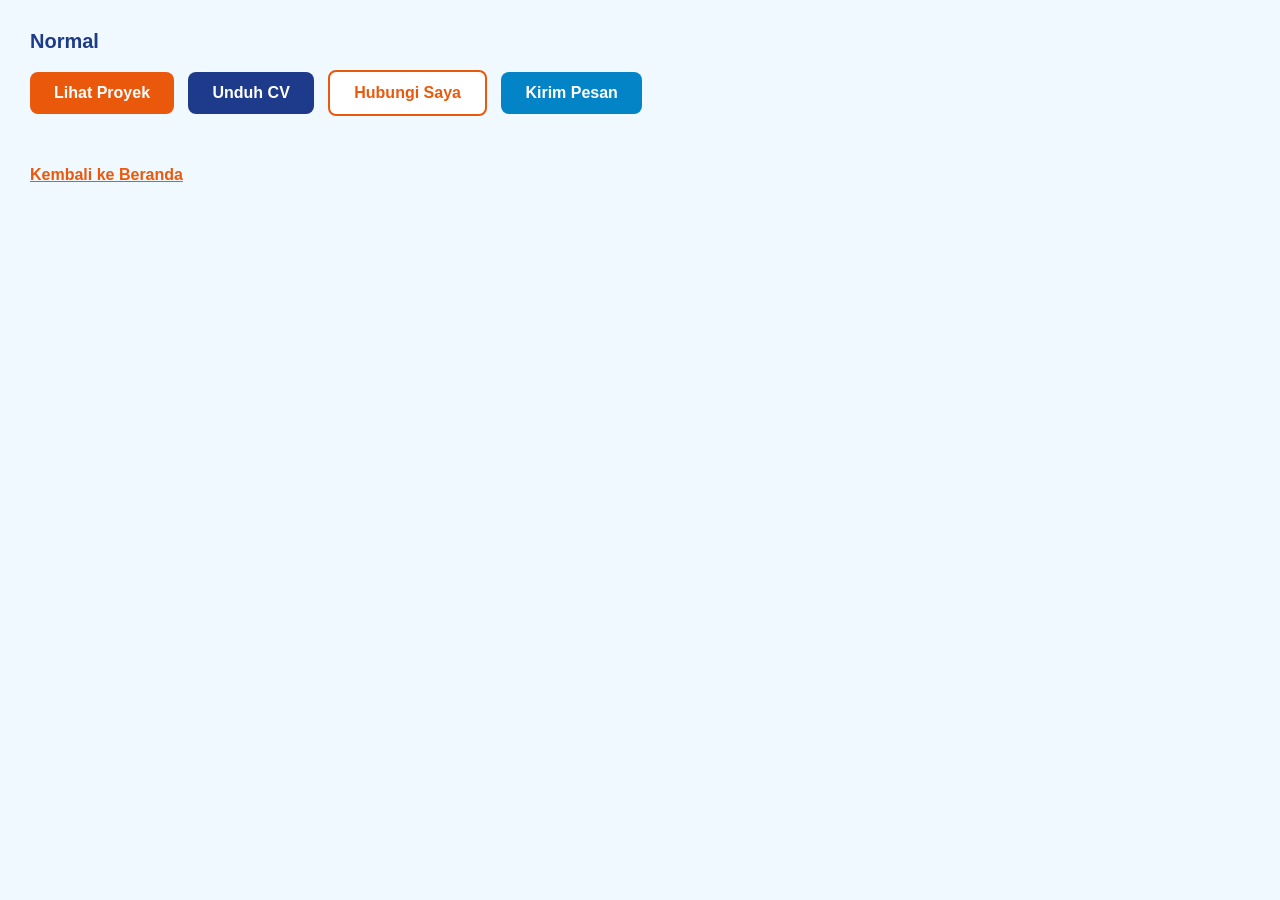
<file: components/button.html>
<!DOCTYPE html>
<html lang="id">
<head>
    <meta charset="UTF-8">
    <title>Kumpulan Tombol</title>
    <style>
        body {
            background-color: #f0f9ff;
            font-family: Arial, sans-serif;
            margin: 30px;
        }

        h2 {
            color: #1e3a8a;
            font-size: 20px;
        }

        .btn {
            display: inline-block;
            padding: 12px 24px;
            border-radius: 8px;
            font-weight: bold;
            text-decoration: none;
            cursor: pointer;
        }

        .button-group .btn {
            margin-right: 10px;
            margin-bottom: 10px;
        }

        .btn-primary {
            background-color: #ea580c;
            color: #ffffff;
        }

        .btn-secondary {
            background-color: #1e3a8a;
            color: #ffffff;
        }

        .btn-outline {
            background-color: #ffffff;
            border: 2px solid #ea580c;
            color: #ea580c;
        }

        .btn-send {
            background-color: #0284c7;
            color: #ffffff;
        }

        .btn-primary:hover {
            background-color: #c2410c;
        }

        .btn-secondary:hover {
            background-color: #1e40af;
        }

        .btn-outline:hover {
            background-color: #fff7ed;
        }

        .btn-send:hover {
            background-color: #0369a1;
        }
    </style>
</head>
<body>
    <main>
        <h2>Normal</h2>
        <div class="button-group">
            <a href="#" class="btn btn-primary">Lihat Proyek</a>
            <a href="#" class="btn btn-secondary">Unduh CV</a>
            <a href="#" class="btn btn-outline">Hubungi Saya</a>
            <a href="#" class="btn btn-send">Kirim Pesan</a>
        </div>
    </main>

    <footer style="margin-top: 40px;">
        <a href="../index.html" style="color: #ea580c; font-weight: bold;">Kembali ke Beranda</a>
    </footer>
</body>
</html>
</file>
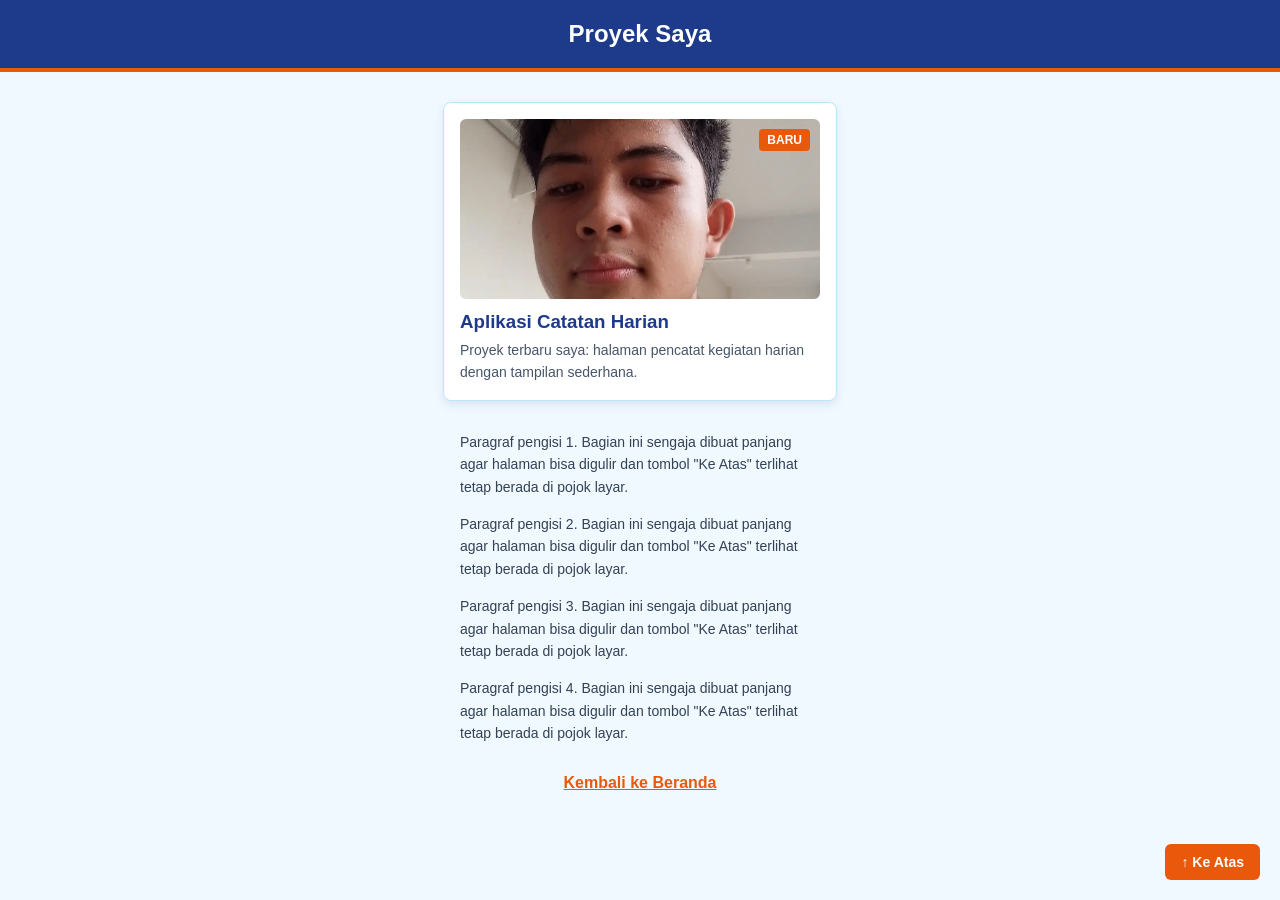
<file: components/card-badge.html>
<!DOCTYPE html>
<html lang="id">
<head>
    <meta charset="UTF-8">
    <title>Kartu dengan Badge</title>
    <style>
        body {
            margin: 0;
            font-family: Arial, sans-serif;
            background-color: #f0f9ff;
        }

        #top {
            padding: 20px;
            background-color: #1e3a8a;
            color: #ffffff;
            text-align: center;
            border-bottom: 4px solid #ea580c;
        }

        #top h1 {
            margin: 0;
            font-size: 24px;
        }

        .card {
            position: relative;
            width: 360px;
            margin: 30px auto;
            border: 1px solid #bae6fd;
            border-radius: 8px;
            padding: 16px;
            background-color: #ffffff;
            box-shadow: 0 4px 10px rgba(30, 58, 138, 0.1);
        }

        .card img {
            width: 100%;
            height: 180px;
            object-fit: cover;
            border-radius: 6px;
            display: block;
        }

        .card .badge {
            position: absolute;
            top: 26px;
            right: 26px;
            background-color: #ea580c;
            color: #ffffff;
            border-radius: 4px;
            padding: 4px 8px;
            font-size: 12px;
            font-weight: bold;
        }

        .card h3 {
            color: #1e3a8a;
            margin-top: 12px;
            margin-bottom: 6px;
        }

        .card p {
            color: #475569;
            font-size: 14px;
            margin: 0;
        }

        main p {
            width: 360px;
            margin: 15px auto;
            color: #334155;
            line-height: 1.6;
            font-size: 14px;
        }

        .back-to-top {
            position: fixed;
            bottom: 20px;
            right: 20px;
            z-index: 100;
            background-color: #ea580c;
            color: #ffffff;
            padding: 10px 16px;
            border-radius: 6px;
            text-decoration: none;
            font-size: 14px;
            font-weight: bold;
        }

        .back-to-top:hover {
            background-color: #c2410c;
        }
    </style>
</head>
<body>
    <header id="top">
        <h1>Proyek Saya</h1>
    </header>

    <main>
        <div class="card">
            <img src="../assets/images/2.jpeg" alt="Aplikasi Catatan Harian">
            <span class="badge">BARU</span>
            <h3>Aplikasi Catatan Harian</h3>
            <p>Proyek terbaru saya: halaman pencatat kegiatan harian dengan tampilan sederhana.</p>
        </div>

        <p>Paragraf pengisi 1. Bagian ini sengaja dibuat panjang agar halaman bisa digulir dan tombol "Ke Atas" terlihat tetap berada di pojok layar.</p>
        <p>Paragraf pengisi 2. Bagian ini sengaja dibuat panjang agar halaman bisa digulir dan tombol "Ke Atas" terlihat tetap berada di pojok layar.</p>
        <p>Paragraf pengisi 3. Bagian ini sengaja dibuat panjang agar halaman bisa digulir dan tombol "Ke Atas" terlihat tetap berada di pojok layar.</p>
        <p>Paragraf pengisi 4. Bagian ini sengaja dibuat panjang agar halaman bisa digulir dan tombol "Ke Atas" terlihat tetap berada di pojok layar.</p>
    </main>

    <footer style="text-align: center; margin: 30px 0;">
        <a href="../index.html" style="color: #ea580c; font-weight: bold;">Kembali ke Beranda</a>
    </footer>

    <a href="#top" class="back-to-top">↑ Ke Atas</a>
</body>
</html>
</file>
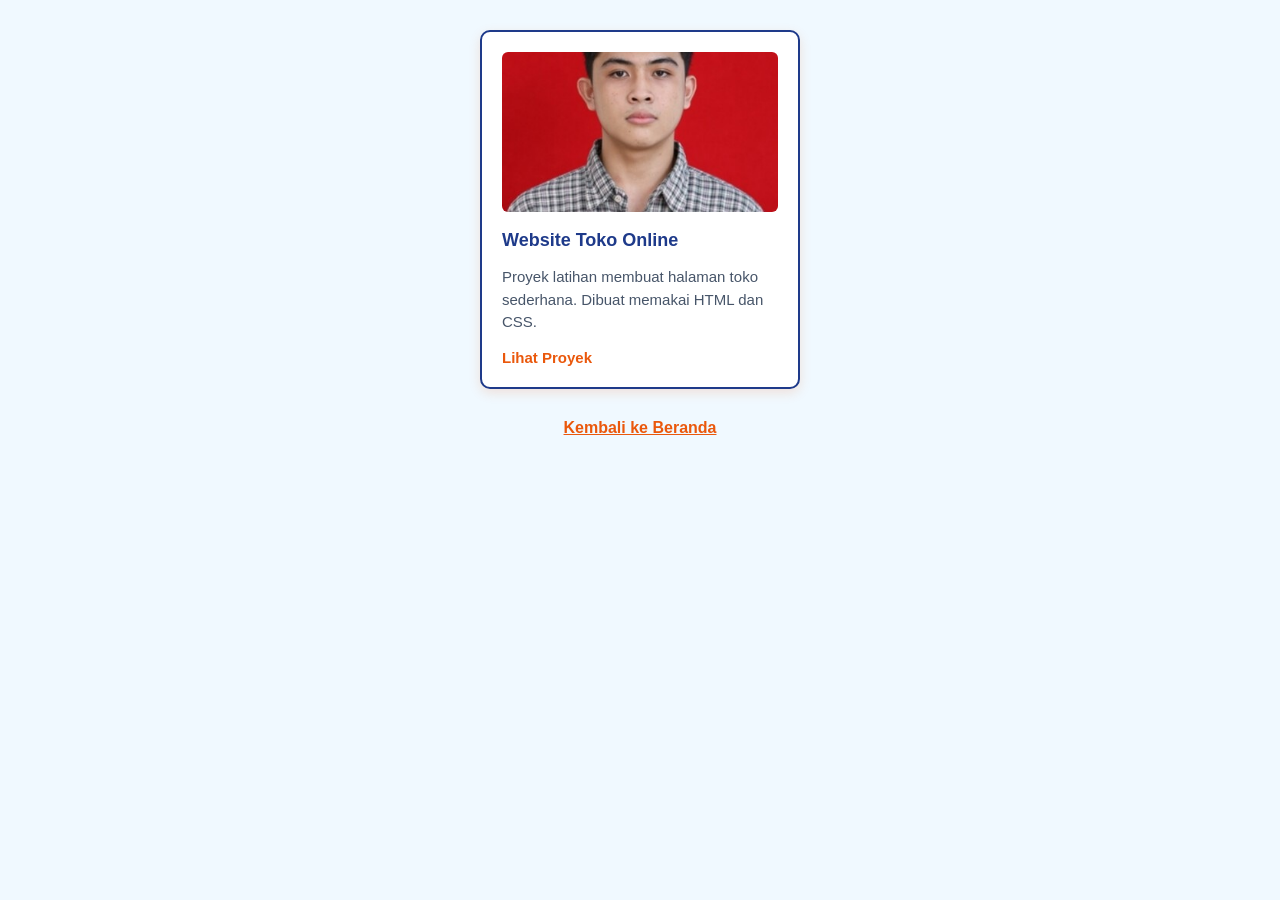
<file: components/card.html>
<!DOCTYPE html>
<html lang="id">
<head>
    <meta charset="UTF-8">
    <title>Kartu Proyek</title>
    <style>
        * {
            box-sizing: border-box;
        }

        body {
            margin: 0;
            background-color: #f0f9ff;
            font-family: Arial, sans-serif;
        }

        .card {
            width: 320px;
            padding: 20px;
            border: 2px solid #1e3a8a;
            border-radius: 10px;
            margin: 30px auto;
            background-color: #ffffff;
            box-shadow: 0 4px 12px rgba(234, 88, 12, 0.15);
        }

        .card img {
            width: 100%;
            height: 160px;
            display: block;
            object-fit: cover;
            border-radius: 6px;
        }

        .card h3 {
            color: #1e3a8a;
            margin-bottom: 8px;
            font-size: 18px;
        }

        .card p {
            font-size: 15px;
            color: #475569;
            line-height: 1.5;
        }

        .card a {
            font-size: 15px;
            color: #ea580c;
            text-decoration: none;
            font-weight: bold;
        }

        .card a:hover {
            color: #c2410c;
        }
    </style>
</head>
<body>
    <main>
        <div class="card">
            <img src="../assets/images/1.jpeg" alt="Website Toko Online">
            <h3>Website Toko Online</h3>
            <p>Proyek latihan membuat halaman toko sederhana. Dibuat memakai HTML dan CSS.</p>
            <a href="#">Lihat Proyek</a>
        </div>
    </main>

    <footer style="text-align: center; margin-top: 20px;">
        <a href="../index.html" style="color: #ea580c; font-weight: bold;">Kembali ke Beranda</a>
    </footer>
</body>
</html>
</file>
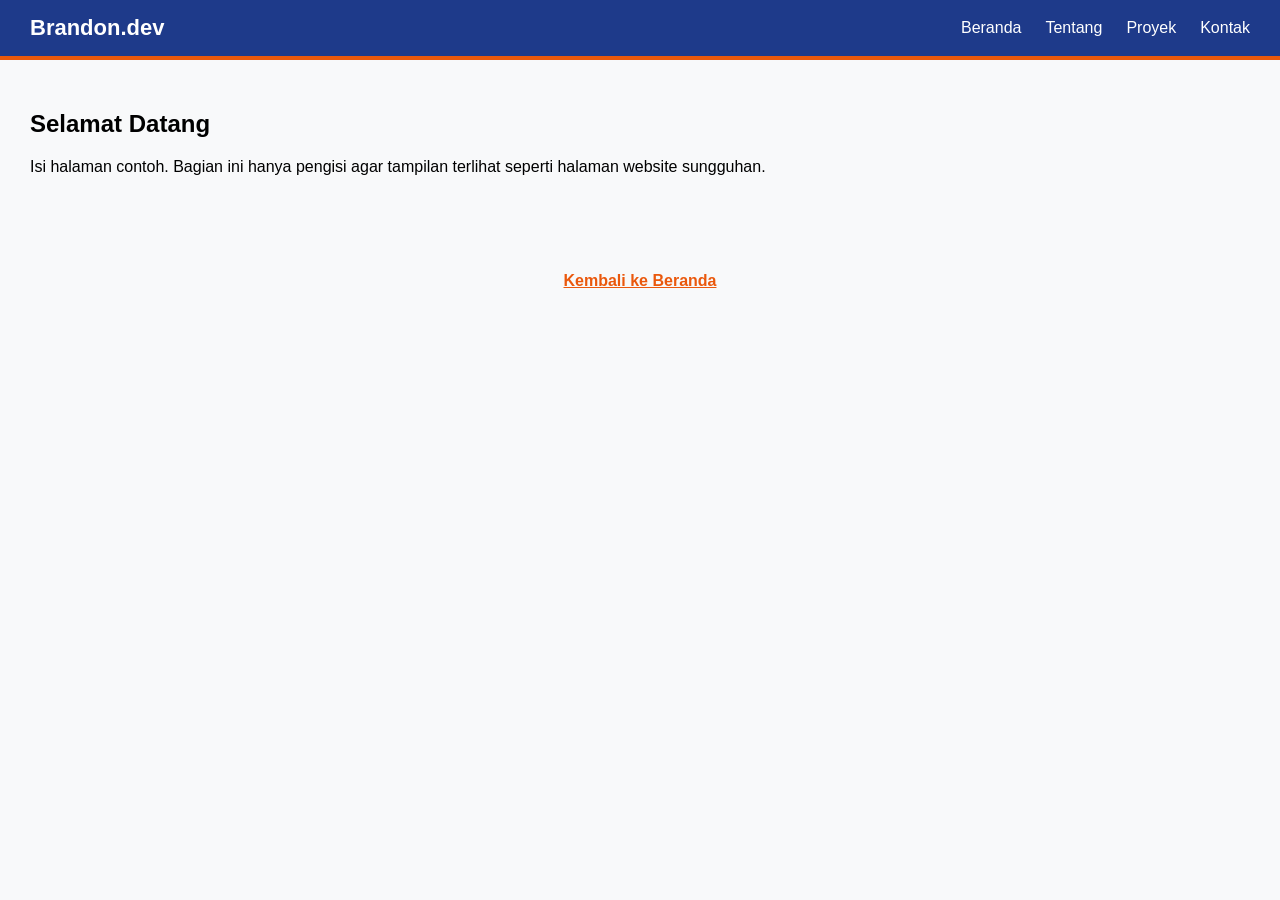
<file: components/navbar.html>
<!DOCTYPE html>
<html lang="id">
<head>
    <meta charset="UTF-8">
    <title>Menu Navigasi</title>
    <link rel="stylesheet" href="../styles/navbar.css">
</head>
<body>
    <header id="main-header">
        <nav class="navbar">
            <div class="logo">Brandon.dev</div>
            <ul class="nav-menu">
                <li><a href="../index.html">Beranda</a></li>
                <li><a href="../pages/about-me.html">Tentang</a></li>
                <li><a href="../pages/gallery.html">Proyek</a></li>
                <li><a href="../pages/contach.html">Kontak</a></li>
            </ul>
        </nav>
    </header>

    <main style="padding: 30px;">
        <h2>Selamat Datang</h2>
        <p>Isi halaman contoh. Bagian ini hanya pengisi agar tampilan terlihat seperti halaman website sungguhan.</p>
    </main>

    <footer style="text-align: center; margin-top: 50px;">
        <a href="../index.html" style="color: #ea580c; font-weight: bold;">Kembali ke Beranda</a>
    </footer>
</body>
</html>
</file>
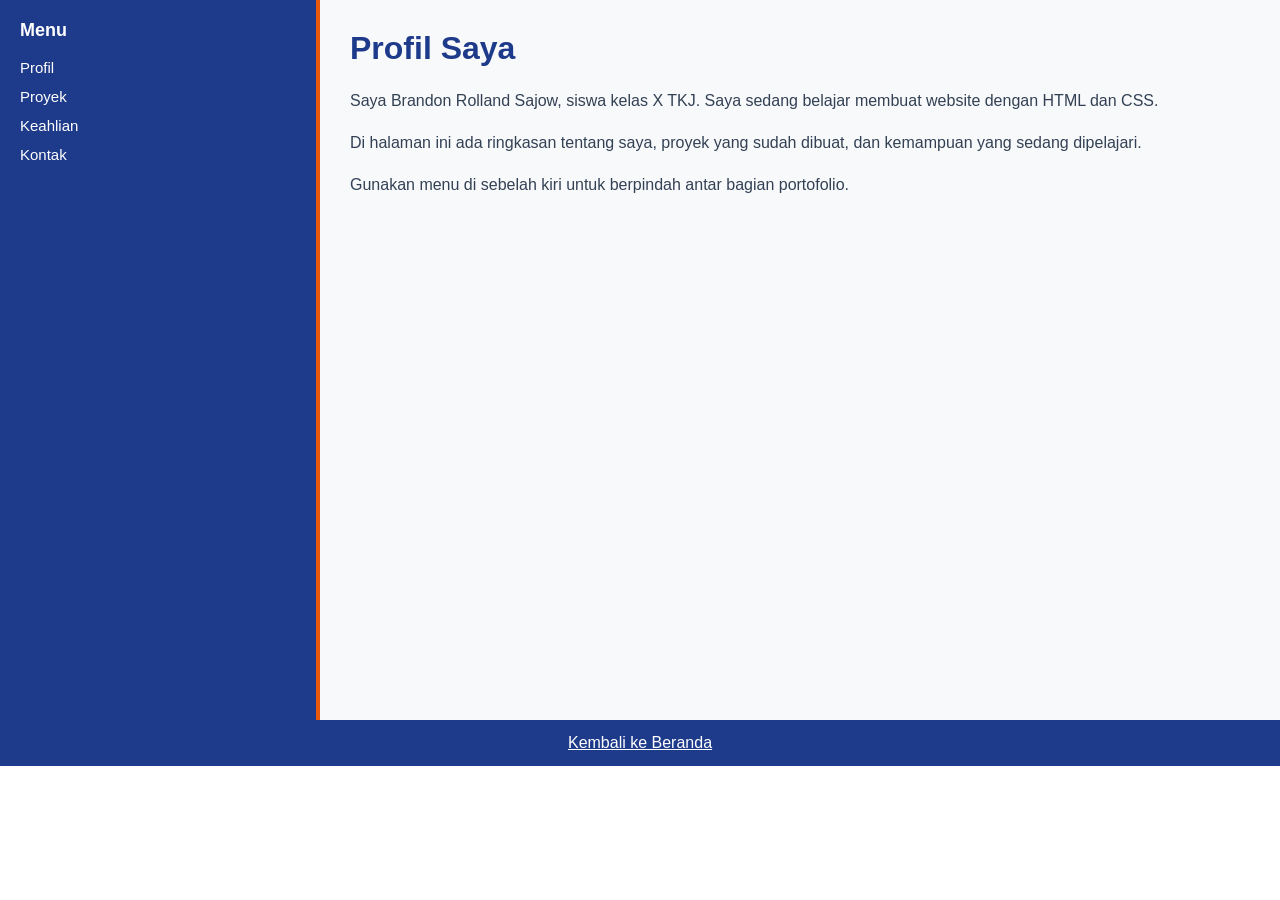
<file: components/sidebar.html>
<!DOCTYPE html>
<html lang="id">
<head>
    <meta charset="UTF-8">
    <title>Layout Sidebar</title>
    <style>
        * {
            box-sizing: border-box;
        }

        body {
            margin: 0;
            font-family: Arial, sans-serif;
        }

        .layout {
            display: flex;
            min-height: 80vh;
        }

        #sidebar {
            width: 25%;
            background-color: #1e3a8a;
            color: #ffffff;
            padding: 20px;
            border-right: 4px solid #ea580c;
        }

        #sidebar h3 {
            margin-top: 0;
            font-size: 18px;
        }

        #sidebar nav {
            display: flex;
            flex-direction: column;
            gap: 12px;
        }

        #sidebar a {
            color: #ffffff;
            text-decoration: none;
            font-size: 15px;
        }

        #sidebar a:hover {
            color: #ffedd5;
        }

        .main-content {
            width: 75%;
            padding: 30px;
            background-color: #f8f9fa;
        }

        .main-content h1 {
            color: #1e3a8a;
            margin-top: 0;
        }

        .main-content p {
            color: #334155;
            line-height: 1.6;
        }

        footer {
            text-align: center;
            padding: 14px;
            background-color: #1e3a8a;
            color: #ffffff;
        }
    </style>
</head>
<body>
    <div class="layout">
        <aside id="sidebar">
            <h3>Menu</h3>
            <nav>
                <a href="#">Profil</a>
                <a href="#">Proyek</a>
                <a href="#">Keahlian</a>
                <a href="#">Kontak</a>
            </nav>
        </aside>

        <main class="main-content">
            <h1>Profil Saya</h1>
            <p>Saya Brandon Rolland Sajow, siswa kelas X TKJ. Saya sedang belajar membuat website dengan HTML dan CSS.</p>
            <p>Di halaman ini ada ringkasan tentang saya, proyek yang sudah dibuat, dan kemampuan yang sedang dipelajari.</p>
            <p>Gunakan menu di sebelah kiri untuk berpindah antar bagian portofolio.</p>
        </main>
    </div>

    <footer>
        <a href="../index.html" style="color: #ffffff;">Kembali ke Beranda</a>
    </footer>
</body>
</html>
</file>
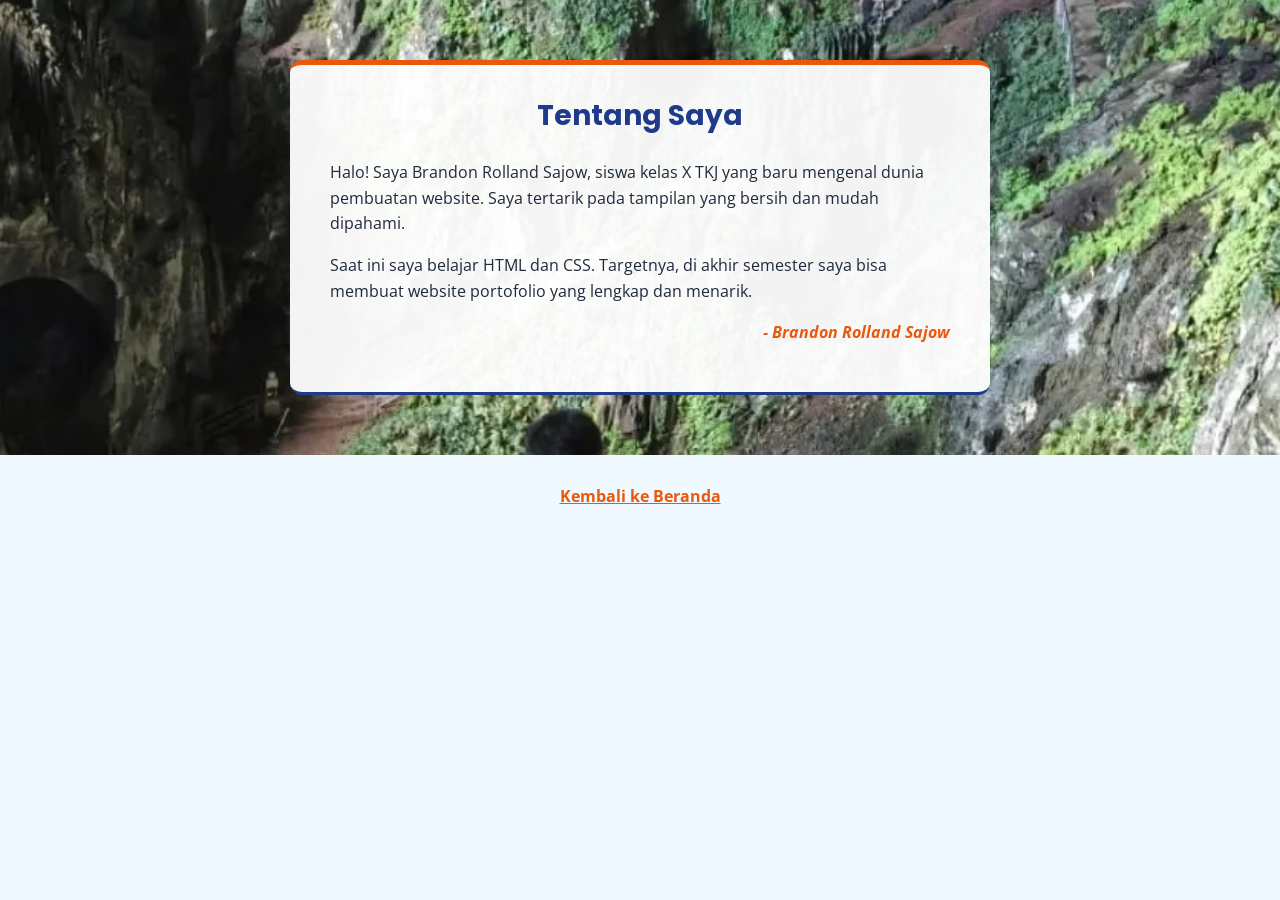
<file: pages/about.html>
<!DOCTYPE html>
<html lang="id">
<head>
    <meta charset="UTF-8">
    <title>Tentang Saya</title>
    <link rel="stylesheet" href="../styles/about.css">
</head>
<body>
    <main>
        <section id="about">
            <div class="about-box">
                <h2>Tentang Saya</h2>
                <p>Halo! Saya Brandon Rolland Sajow, siswa kelas X TKJ yang baru mengenal dunia pembuatan website. Saya tertarik pada tampilan yang bersih dan mudah dipahami.</p>
                <p>Saat ini saya belajar HTML dan CSS. Targetnya, di akhir semester saya bisa membuat website portofolio yang lengkap dan menarik.</p>
                <p class="closing">- Brandon Rolland Sajow</p>
            </div>
        </section>
    </main>

    <footer style="text-align: center; margin-top: 30px;">
        <a href="../index.html" style="color: #ea580c; font-weight: bold;">Kembali ke Beranda</a>
    </footer>
</body>
</html>
</file>
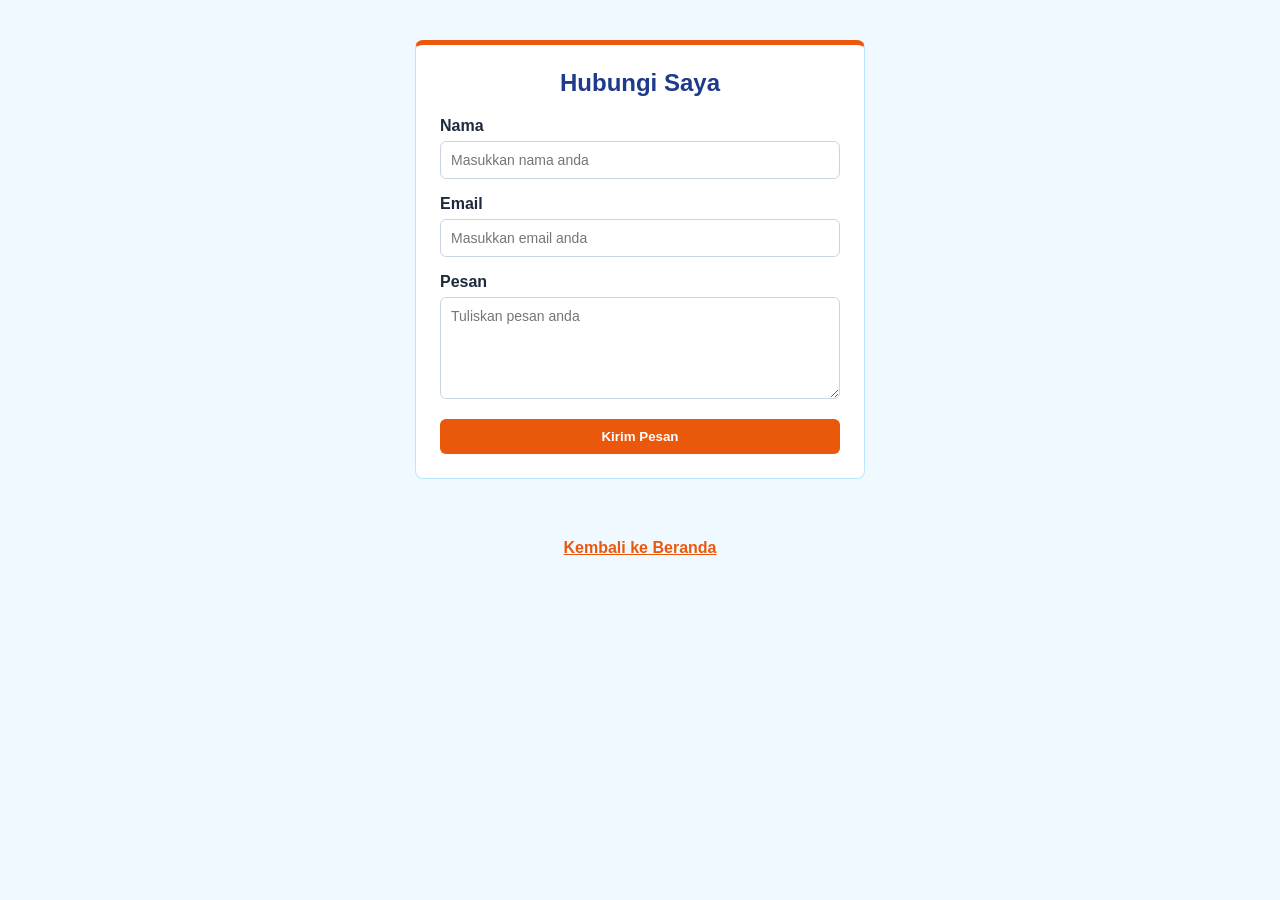
<file: pages/contact.html>
<!DOCTYPE html>
<html lang="id">
<head>
    <meta charset="UTF-8">
    <title>Formulir Kontak</title>
    <style>
        body {
            margin: 0;
            background-color: #f0f9ff;
            font-family: Arial, sans-serif;
        }

        #contact {
            padding: 40px 20px;
        }

        .contact-form {
            width: 400px;
            margin: 0 auto;
            padding: 24px;
            border: 1px solid #bae6fd;
            border-radius: 8px;
            background-color: #ffffff;
            border-top: 5px solid #ea580c;
        }

        .contact-form h2 {
            text-align: center;
            color: #1e3a8a;
            margin-top: 0;
            margin-bottom: 20px;
        }

        .form-group {
            margin-bottom: 16px;
        }

        .form-group label {
            display: block;
            font-weight: bold;
            margin-bottom: 6px;
            color: #1e293b;
        }

        .form-group input, .form-group textarea {
            width: 100%;
            box-sizing: border-box;
            padding: 10px;
            border: 1px solid #cbd5e1;
            border-radius: 6px;
            font-family: Arial, sans-serif;
            font-size: 14px;
        }

        .form-group input:focus, .form-group textarea:focus {
            background-color: #fff7ed;
            border-color: #ea580c;
            outline: none;
        }

        .btn-submit {
            background-color: #ea580c;
            color: #ffffff;
            border: none;
            padding: 10px 20px;
            border-radius: 6px;
            font-weight: bold;
            cursor: pointer;
            width: 100%;
        }

        .btn-submit:hover {
            background-color: #c2410c;
        }
    </style>
</head>
<body>
    <section id="contact">
        <form class="contact-form">
            <h2>Hubungi Saya</h2>
            
            <div class="form-group">
                <label for="nama">Nama</label>
                <input type="text" id="nama" placeholder="Masukkan nama anda">
            </div>

            <div class="form-group">
                <label for="email">Email</label>
                <input type="email" id="email" placeholder="Masukkan email anda">
            </div>

            <div class="form-group">
                <label for="pesan">Pesan</label>
                <textarea id="pesan" rows="5" placeholder="Tuliskan pesan anda"></textarea>
            </div>

            <button type="submit" class="btn-submit">Kirim Pesan</button>
        </form>
    </section>

    <footer style="text-align: center; margin-top: 20px;">
        <a href="../index.html" style="color: #ea580c; font-weight: bold;">Kembali ke Beranda</a>
    </footer>
</body>
</html>
</file>
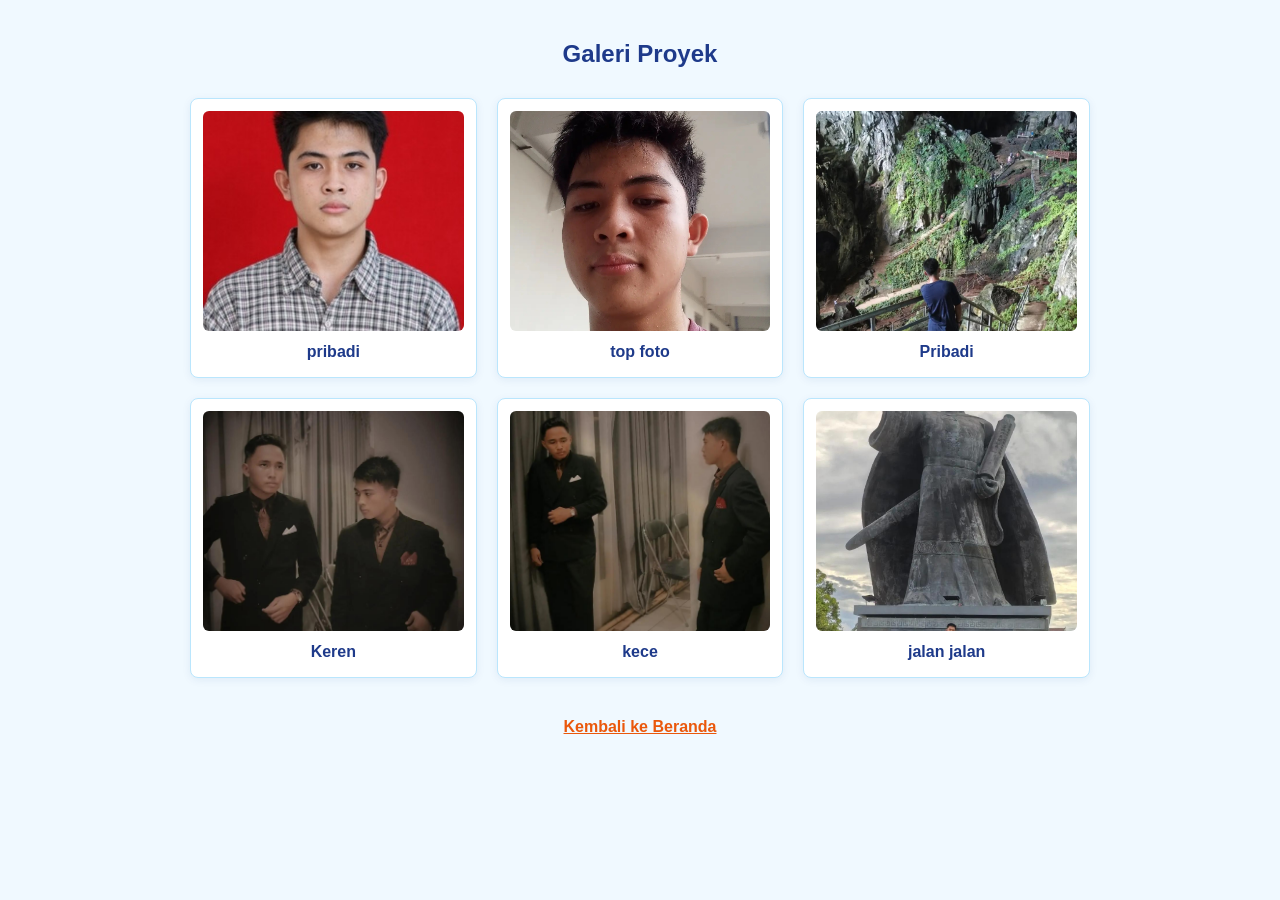
<file: pages/gallery.html>
<!DOCTYPE html>
<html lang="id">
<head>
    <meta charset="UTF-8">
    <title>Galeri Proyek</title>
    <link rel="stylesheet" href="../styles/gallery.css">
</head>
<body>
    <main>
        <section id="gallery">
            <h2>Galeri Proyek</h2>
            <div class="gallery">
                <article class="gallery-item">
                    <img src="../assets/images/1.jpeg" alt="Proyek 1">
                    <h3>pribadi</h3>
                </article>
                <article class="gallery-item">
                    <img src="../assets/images/2.jpeg" alt="Proyek 2">
                    <h3>top foto </h3>
                </article>
                <article class="gallery-item">
                    <img src="../assets/images/3.jpeg" alt="Proyek 3">
                    <h3> Pribadi</h3>
                </article>
                <article class="gallery-item">
                    <img src="../assets/images/4.jpeg" alt="Proyek 4">
                    <h3>Keren</h3>
                </article>
                <article class="gallery-item">
                    <img src="../assets/images/5.jpeg" alt="Proyek 5">
                    <h3>kece</h3>
                </article>
                <article class="gallery-item">
                    <img src="../assets/images/6.jpeg" alt="Proyek 6">
                    <h3>jalan jalan</h3>
                </article>
            </div>
        </section>
    </main>

    <footer style="text-align: center; margin: 40px 0;">
        <a href="../index.html" style="color: #ea580c; font-weight: bold;">Kembali ke Beranda</a>
    </footer>
</body>
</html>
</file>
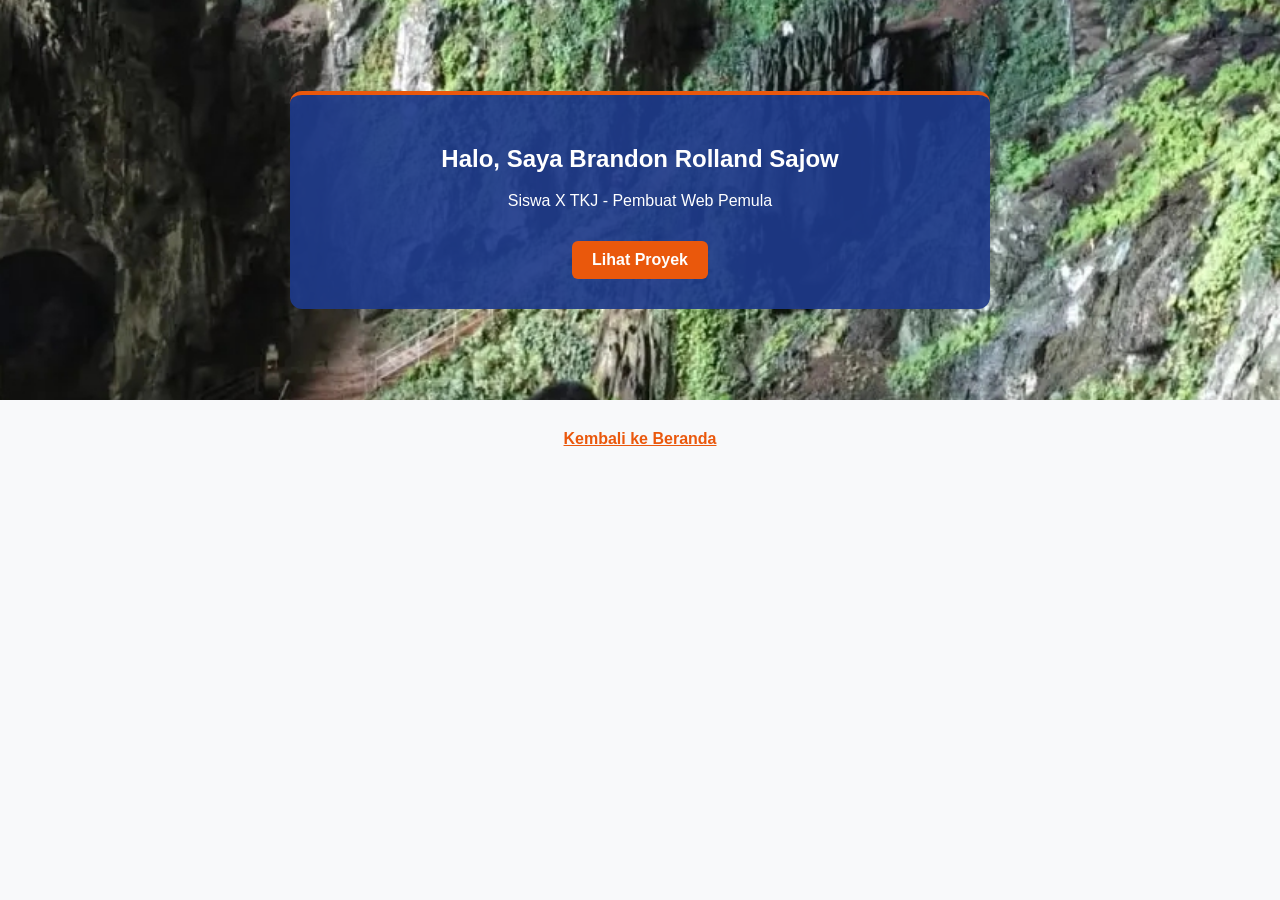
<file: pages/hero.html>
<!DOCTYPE html>
<html lang="id">
<head>
    <meta charset="UTF-8">
    <title>Bagian Pembuka (Hero)</title>
    <link rel="stylesheet" href="../styles/hero.css">
</head>
<body>
    <main>
        <section id="hero">
            <div class="hero-content">
                <h1>Halo, Saya Brandon Rolland Sajow</h1>
                <p>Siswa X TKJ - Pembuat Web Pemula</p>
                <a href="../pages/gallery.html" class="btn">Lihat Proyek</a>
            </div>
        </section>
    </main>

    <footer style="text-align: center; margin-top: 30px;">
        <a href="../index.html" style="color: #ea580c; font-weight: bold;">Kembali ke Beranda</a>
    </footer>
</body>
</html>
</file>
<file: styles/navbar.css>
body {
    margin: 0;
    font-family: Arial, sans-serif;
    background-color: #f8f9fa;
}

#main-header {
    background-color: #1e3a8a;
    border-bottom: 4px solid #ea580c;
}

.navbar {
    display: flex;
    justify-content: space-between;
    align-items: center;
    padding: 15px 30px;
}

.logo {
    color: #ffffff;
    font-size: 22px;
    font-weight: bold;
}

.nav-menu {
    display: flex;
    gap: 24px;
    margin: 0;
    padding: 0;
}

.nav-menu > li {
    list-style: none;
}

.nav-menu a {
    color: #ffffff;
    text-decoration: none;
    font-weight: 500;
}

.nav-menu a:hover {
    color: #ffedd5;
}
</file>
<file: styles/about.css>
/* ===== FONT ===== */
@import url('https://fonts.googleapis.com/css2?family=Open+Sans:wght@400;600&family=Poppins:wght@600;700&display=swap');

body {
    font-family: 'Open Sans', sans-serif;
    margin: 0;
    background-color: #f0f9ff;
}

/* ===== LATAR ===== */
#about {
    background-image: url('../assets/images/3.jpeg');
    background-size: cover;
    background-position: center;
    padding: 60px 20px;
}

.about-box {
    width: 620px;
    margin: 0 auto;
    background-color: rgba(255, 255, 255, 0.95);
    padding: 30px 40px;
    border-radius: 12px;
    border-top: 5px solid #ea580c;
    border-bottom: 3px solid #1e3a8a;
}

/* ===== TEKS ===== */
.about-box h2 {
    font-family: 'Poppins', sans-serif;
    text-align: center;
    color: #1e3a8a;
    font-size: 28px;
    margin-top: 0;
}

.about-box p {
    font-size: 16px;
    text-align: left;
    line-height: 1.6;
    color: #1e293b;
}

.about-box .closing {
    text-align: right;
    font-style: italic;
    color: #ea580c;
    font-weight: bold;
}
</file>
<file: styles/gallery.css>
body {
    font-family: Arial, sans-serif;
    background-color: #f0f9ff;
    margin: 0;
}

#gallery {
    width: 900px;
    margin: 40px auto;
}

#gallery h2 {
    text-align: center;
    color: #1e3a8a;
    margin-bottom: 30px;
}

.gallery {
    display: grid;
    grid-template-columns: repeat(3, 1fr);
    gap: 20px;
}

.gallery > .gallery-item {
    padding: 12px;
    border: 1px solid #bae6fd;
    border-radius: 8px;
    box-sizing: border-box;
    background-color: #ffffff;
    box-shadow: 0 2px 8px rgba(30, 58, 138, 0.08);
}

.gallery-item img {
    width: 100%;
    height: 220px;
    display: block;
    object-fit: cover;
    border-radius: 6px;
}

.gallery-item h3 {
    font-size: 16px;
    margin-top: 12px;
    margin-bottom: 4px;
    color: #1e3a8a;
    text-align: center;
}
</file>
<file: styles/hero.css>
body {
    margin: 0;
    font-family: Arial, sans-serif;
    background-color: #f8f9fa;
}

#hero {
    height: 400px;
    background-image: url('../assets/images/3.jpeg');
    background-size: cover;
    background-position: center;
    display: flex;
    align-items: center;
    justify-content: center;
    text-align: center;
}

.hero-content {
    width: 640px;
    padding: 30px;
    background-color: rgba(30, 58, 138, 0.92);
    border-radius: 12px;
    color: #ffffff;
    margin: 0 auto;
    border-top: 4px solid #ea580c;
}

.hero-content h1, .hero-content p {
    animation-name: slide-up;
    animation-duration: 1.2s;
    animation-timing-function: ease-out;
    animation-delay: 0.3s;
    animation-iteration-count: 1;
    animation-direction: normal;
    animation-fill-mode: backwards;
}

.hero-content p {
    animation-delay: 0.6s;
}

.hero-content .btn {
    display: inline-block;
    margin-top: 15px;
    padding: 10px 20px;
    background-color: #ea580c;
    color: #ffffff;
    text-decoration: none;
    border-radius: 6px;
    font-weight: bold;
}

@keyframes slide-up {
    0% {
        transform: translateY(60px);
        opacity: 0;
    }
    25% {
        transform: translateY(40px);
        opacity: 0.25;
    }
    50% {
        transform: translateY(20px);
        opacity: 0.5;
    }
    75% {
        transform: translateY(8px);
        opacity: 0.8;
    }
    100% {
        transform: translateY(0px);
        opacity: 1;
    }
}
</file>
